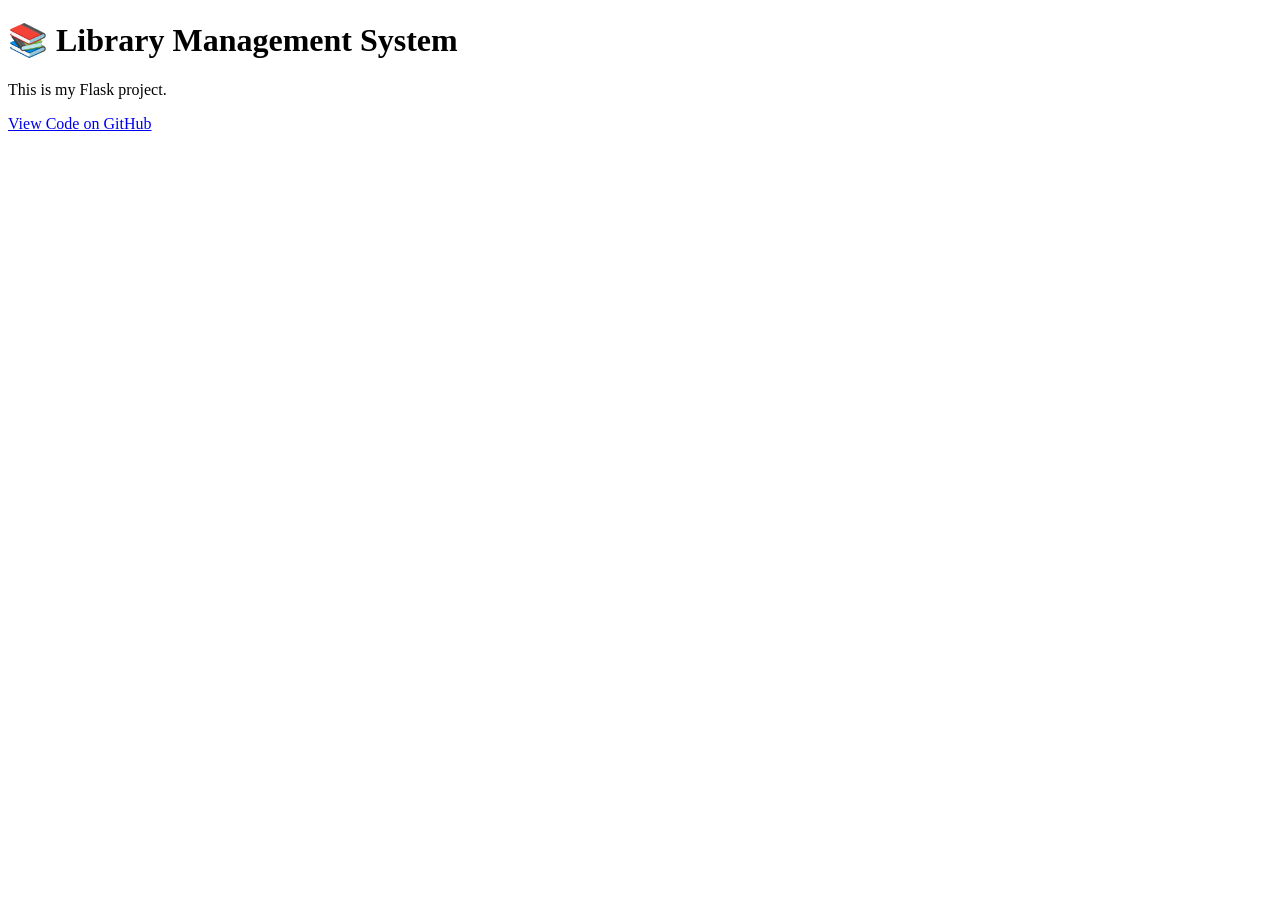
<file: index.html>
<!DOCTYPE html>
<html>
<head>
    <title>Library Management System</title>
</head>
<body>

<h1>📚 Library Management System</h1>
<p>This is my Flask project.</p>

<a href="https://github.com/AbhaySingh-9255/abhaysingh.github.io">
    View Code on GitHub
</a>

</body>
</html>
</file>
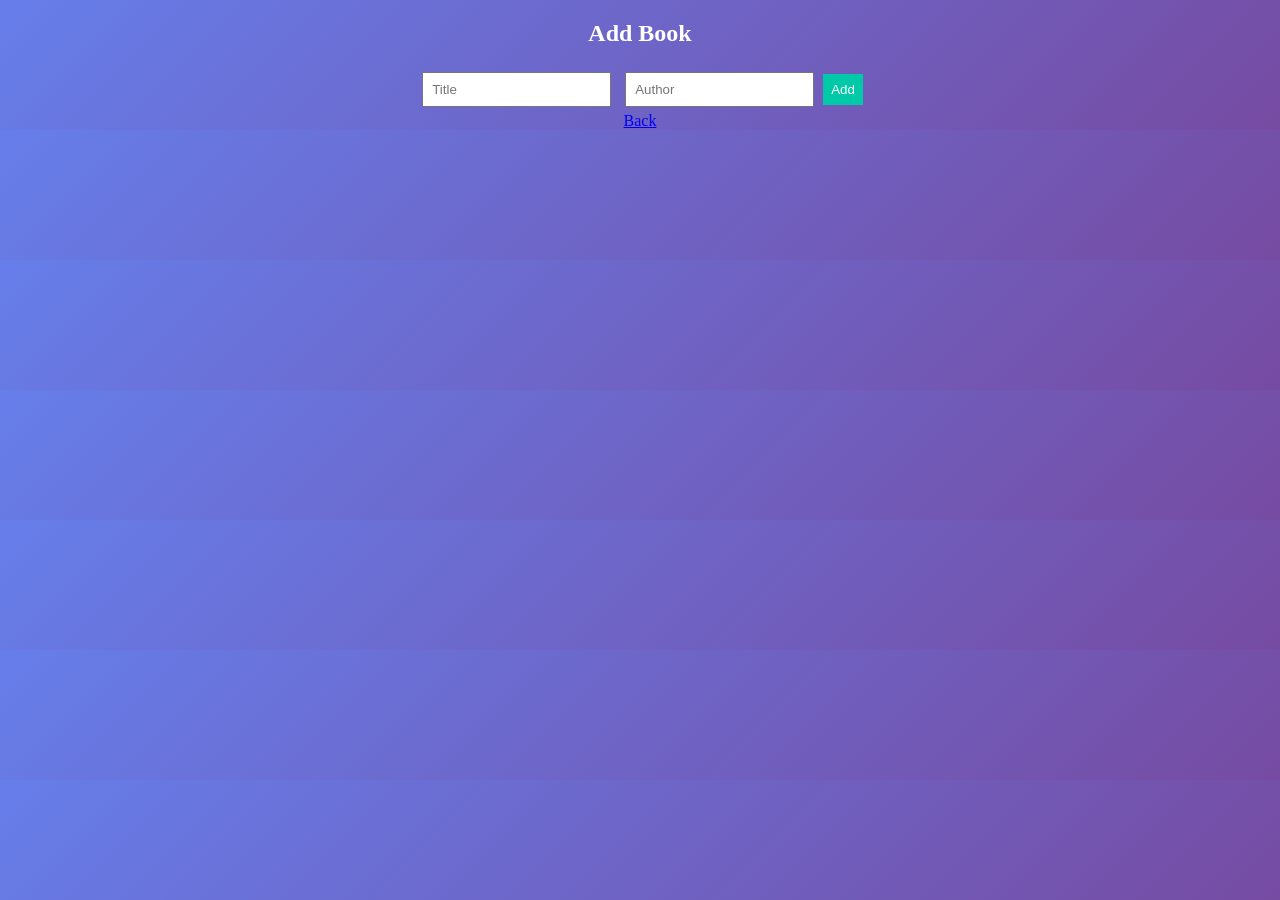
<file: templates/add.html>
<!DOCTYPE html>
<html>
<head>
    <title>Add Book</title>
    <link rel="stylesheet" href="/static/style.css">
</head>
<body>

<div class="form-container">
    <h2>Add Book</h2>

    <form method="POST">
        <input type="text" name="title" placeholder="Title" required>
        <input type="text" name="author" placeholder="Author" required>
        <button type="submit">Add</button>
    </form>

    <a href="/" class="back">Back</a>
</div>

</body>
</html>
</file>
<file: static/style.css>
body {
    margin: 0;
    font-family: 'Segoe UI';
    background: linear-gradient(135deg, #667eea, #764ba2);
    color: white;
    text-align: center;
}

.container { padding: 20px; }

.add-btn {
    background: #00c9a7;
    padding: 10px;
    border-radius: 8px;
    color: white;
    text-decoration: none;
}

.search-box input {
    padding: 10px;
    border-radius: 20px;
    border: none;
}

.search-box button {
    padding: 10px;
    border-radius: 20px;
    background: #00c9a7;
    color: white;
}

.stats {
    display: grid;
    grid-template-columns: repeat(auto-fit, minmax(120px, 1fr));
    gap: 10px;
    margin: 20px;
}

.stat-card {
    background: white;
    color: black;
    padding: 10px;
    border-radius: 10px;
}

.overdue-stat { border: 2px solid red; }

.filters a {
    margin: 5px;
    padding: 8px;
    border-radius: 20px;
    background: white;
    color: black;
    text-decoration: none;
}

.filters .active {
    background: #00c9a7;
    color: white;
}

.grid {
    display: grid;
    grid-template-columns: repeat(auto-fit, minmax(250px, 1fr));
    gap: 15px;
}

.card {
    background: white;
    color: black;
    padding: 15px;
    border-radius: 12px;
}

.available-glow {
    border: 2px solid #00c853;
    box-shadow: 0 0 15px #00c853;
}

.overdue {
    border: 2px solid red;
    box-shadow: 0 0 20px red;
}

.available-badge {
    background: green;
    color: white;
    padding: 5px;
    border-radius: 10px;
}

.overdue-badge {
    background: red;
    color: white;
    padding: 5px;
    border-radius: 10px;
}

.fine {
    color: red;
    font-weight: bold;
}

input {
    margin: 5px;
    padding: 8px;
}

button {
    padding: 8px;
    background: #00c9a7;
    color: white;
    border: none;
}

.delete { color: red; }
</file>
